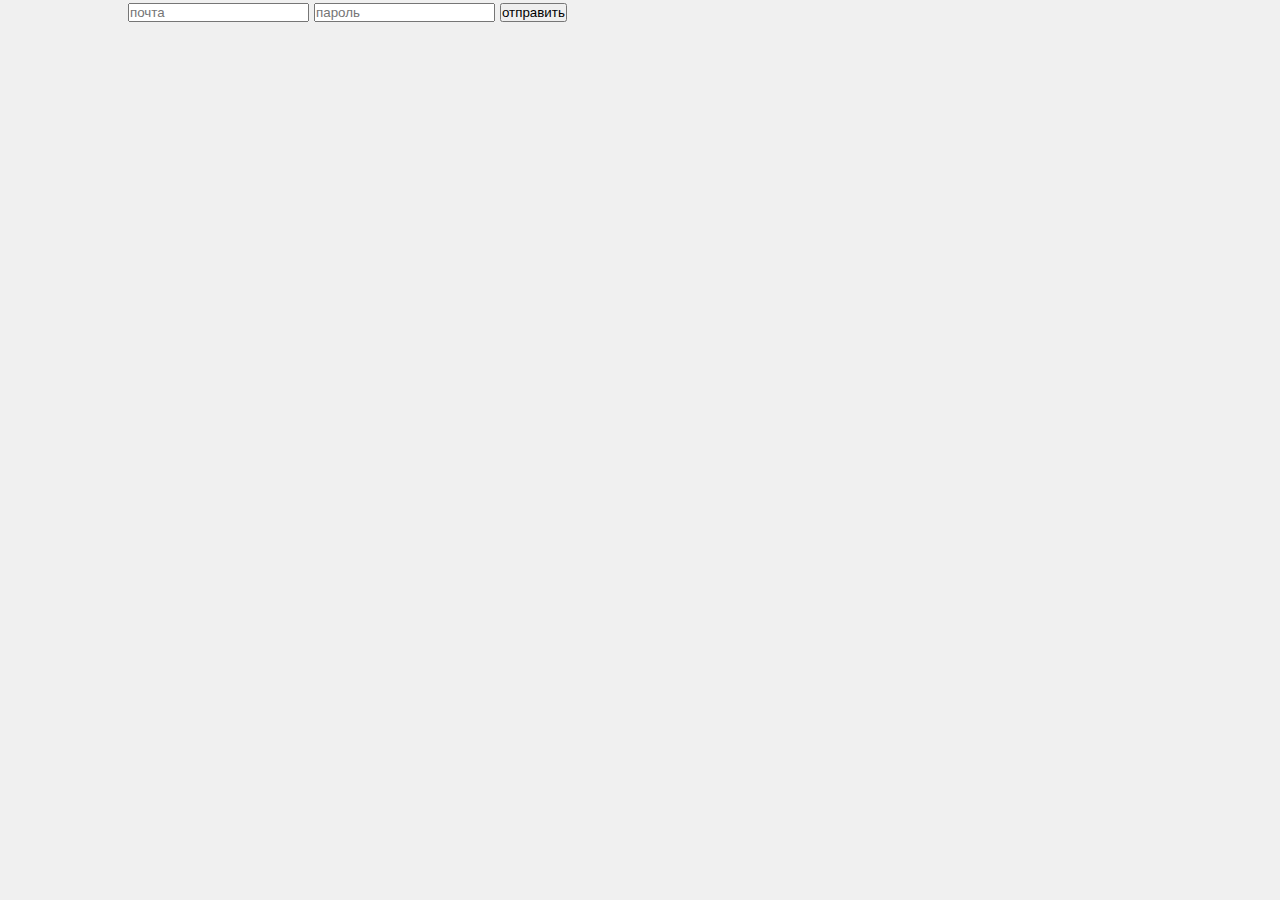
<file: login.html>
<!DOCTYPE html>
<html lang="ru">
<head>
    <meta charset="UTF-8">
    <meta http-equiv="X-UA-Compatible" content="IE=edge">
    <meta name="viewport" content="width=device-width, initial-scale=1.0">
    <link rel="stylesheet" href="style.css">
    <title>Document</title>
    <style>
        
    </style>
</head>
<body>
    <main class="container">
        <form>
            <input type="email" placeholder="почта">
            <input type="password" placeholder="пароль">
            <button type="submit">отправить</button>
        </form>
    </main>
</body>
</html>
</file>
<file: style.css>
@font-face {
    font-family: 'Lack';
    src: url('Lack-Regular.otf');
}
*{
    margin: 0;
    padding: 0;
    box-sizing: border-box;
}
:root{
    --color-main: rgb(240, 240, 240);
    --color-additional: rgb(27, 172, 87);
    --color-accent: rgb(15, 116, 199);
    --color-font: rgb(17, 17, 17);
    color: var(--color-font);
    font-size: 18px;
    font-family:  'Lack', Arial, Helvetica, sans-serif;
}
html,body{
    overflow-x: hidden;
    width: 100vw;
    height: 100vh;
}
body{
    min-height: 100vh;
    height: auto;
    background: var(--color-main);
    display: flex;
    flex-direction: column;
}
main{
    flex: 1 0 auto;
    display: flex;
    flex-direction: column;
}
.container{
    max-width: 80vw;
    margin: 0 auto;
    height: 100%;
    width: 100%;
}
main .container{
    display: flex;
    flex-direction: column;
    flex: 1 0 auto;
}
header{
    width: 100vw;
    display: flex;
    padding: 24px 0;
}
body > input{
    display: none;
}
header label{
    padding: 16px 32px;
    display: block;
    width: 100%;
    text-align: center;
    cursor: pointer;
    display: grid;
    place-items: center;
    user-select: none;
    transition: 0.3s;
}
input:nth-of-type(1):checked ~ header label:nth-child(1){
    background: var(--color-accent);
    color: #fff;
}
input:nth-of-type(2):checked ~ header label:nth-child(2){
    background: var(--color-accent);
    color: #fff;
}
input:nth-of-type(3):checked ~ header label:nth-child(3){
    background: var(--color-accent);
    color: #fff;
}
input:nth-of-type(1):not(:checked) ~ main .container:nth-child(1){
    display: none;
}
input:nth-of-type(2):not(:checked) ~ main .container:nth-child(2){
    display: none;
}
input:nth-of-type(3):not(:checked) ~ main .container:nth-child(3){
    display: none;
}
main .container h1{
    margin-bottom: 30px;
    display: block;
}
.clock{
    margin-left: 40px;
}
.timer{
    font-size: 24px;
}
.two-sided{
    display: grid;
    grid-template-columns: 1fr 1fr;
    gap: 32px;
}
.two-sided .left-side{
    border: 2px solid #e6e6e6;
    border-left: none;
    padding-bottom: 32px;
}
.two-sided .left-side h1,
.two-sided .right-side h1{
    transform: translateY(-50%);
    /* background: var(--color-main); */
}
.two-sided .right-side{
    border: 2px solid #e6e6e6;
    border-right: none;
    padding-bottom: 32px;
    display: flex;
    flex-direction: column;
}
.range{
    display: flex;
    flex-direction: column;
    width: 100%;
    font-size: 24px;
    margin-top: auto;
}
.range input{
    width: 100%;
}
.button{
    width: 100%;
    display: grid;
    place-items: center;
    padding: 10px;
    background: var(--color-additional);
    color: #fff;
    border-radius: 4px;
    cursor: pointer;
}
table th, td {
    padding: 8px 12px;
    width: 100%;
}
table td:not(:first-child){
    text-align: center;
}
table td select{
    width: 100%;
    height: 40px;
}
table{
    width: 100%;
    margin-top: 24px;
    border: 2px solid #e6e6e6;
    border-collapse: collapse;
}
.right-side table{
    margin-top: auto;
    border-left: none;
}
.right-side table p{
    height: 40px;
}
.left-side table{
    border-right: none;
}
.map-wrapper{
    flex: 1 0 auto;
    margin-bottom: 24px;
    display: flex;
}
.map-wrapper iframe{
    flex: 1 0 auto;
}
.tab-2{
    position: relative;
}
.tab-2 select{
    position: absolute;
    right: 0;
    top: 0;
    height: 40px;
    width: 200px;
}

@media screen and (min-width: 2000px) {
    header label{
        font-size: 1vw;
    }
    .container{
        max-width: 80vw;
        margin: 0 auto;
    }
    :root{
        font-size: 1vw;
    }
}
</file>
